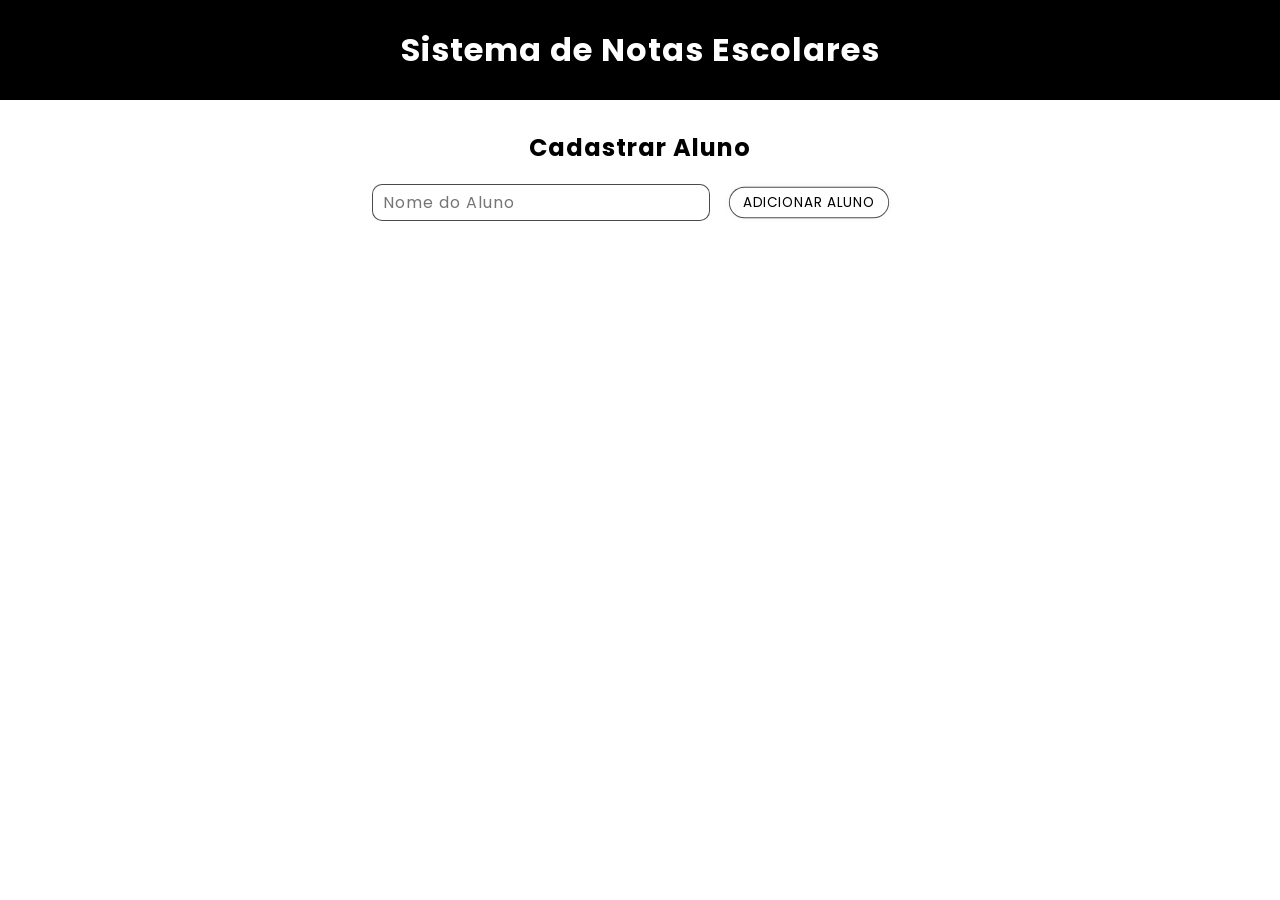
<file: index.html>
<!DOCTYPE html>
<html lang="pt-BR">
	<head>
		<meta charset="UTF-8" />
		<meta name="viewport" content="width=device-width, initial-scale=1.0" />

		<!-- CSS -->
		<link rel="stylesheet" href="style.css" />

		<!-- JS -->
		<script src="script.js" defer></script>

		<title>Sistema de Notas</title>
	</head>

	<body>
		<header>
			<h1>Sistema de Notas Escolares</h1>
		</header>

		<main>
			<div id="cadastro">
				<h2>Cadastrar Aluno</h2>
				<div class="add-aluno">
					<div>
						<input class="i1" type="text" id="nomeAluno" placeholder="Nome do Aluno" />
					</div>
					<button onclick="adicionarAluno()">Adicionar Aluno</button>
				</div>
			</div>

			<div id="info-alunos">
				<!-- Aqui será renderizado as informações dos alunos -->
			</div>
		</main>
	</body>
</html>
</file>
<file: style.css>
@import url("https://fonts.googleapis.com/css2?family=Poppins:ital,wght@0,100;0,200;0,300;0,400;0,500;0,600;0,700;0,800;0,900;1,100;1,200;1,300;1,400;1,500;1,600;1,700;1,800;1,900&display=swap");

* {
	margin: 0;
	padding: 0;
	box-sizing: border-box;
	font-family: "Poppins", sans-serif;
	letter-spacing: 1px;
}

:root {
	--verde: #2ecc71;
	--amarelo: #f1c40f;
	--vermelho: #e74c3c;
}

.verde {
	color: var(--verde);
}

.amarelo {
	color: var(--amarelo);
}

.vermelho {
	color: var(--vermelho);
}

header {
	display: flex;
	justify-content: center;
	align-items: center;
	width: 100%;
	height: 100px;
	background-color: black;
	color: white;
	font-weight: 100;
}

main {
	padding: 30px 50px;
}

li {
	list-style: none;
}

h4 {
	font-weight: 700;
	font-size: 20px;
	margin-bottom: 20px;
	text-align: center;
}

input[type="number"]::-webkit-inner-spin-button,
input[type="number"]::-webkit-outer-spin-button {
	-webkit-appearance: none;
	margin: 0;
}

#cadastro {
	margin-bottom: 60px;
	display: flex;
	flex: 0 0 auto;
	flex-direction: column;
	gap: 10px;
	justify-content: center;
	align-items: center;
}

#info-alunos {
	display: flex;
	justify-content: space-around;
	flex-wrap: wrap;
	align-items: center;
	padding: 15px;
	margin-top: 20px;
	gap: 120px;
}

.add-aluno {
	display: flex;
	align-items: center;
	justify-content: center;
}

.i1 {
	padding: 5px 10px;
	border: 0.5px solid rgba(0, 0, 0, 0.71);
	border-radius: 10px;
	font-size: 16px;
	color: #555;
	outline: none;
	transition: all 0.3s ease;
}

.i1:focus {
	box-shadow: rgba(169, 170, 172, 0.662) 2px 2px 20px 0px;
}

.i2 {
	padding: 5px 10px;
	border: 0.5px solid rgba(0, 0, 0, 0.71);
	border-radius: 10px;
	font-size: 16px;
	color: #555;
	outline: none;
	transition: all 0.3s ease;
	transform: scale(0.8);
	width: 90px;
	appearance: text;
}

.i2::placeholder {
	text-align: center;
}

.i2:focus {
	border: 0.5px solid rgb(0, 85, 255);
	box-shadow: rgba(0, 128, 255, 0.349) 0px 0px 15px 0px;
}

button {
	padding: 5px 15px;
	margin: 10px;
	border-radius: 50px;
	background-color: white;
	border: 0.5px solid rgba(0, 0, 0, 0.71);
	box-shadow: rgb(0 0 0 / 5%) 0 0 8px;
	text-transform: uppercase;
	font-size: 15px;
	transition: all 0.5s ease-in-out;
	transform: scale(0.9);
}

button:hover {
	letter-spacing: 2.2px;
	background-color: hsl(211, 80%, 48%);
	color: hsl(0, 0%, 100%);
	box-shadow: rgb(24, 115, 220) 3px 3px 20px 0px;
}

button:active {
	background-color: hsl(211, 80%, 48%);
	color: hsl(0, 0%, 100%);
	box-shadow: rgb(24, 115, 220) 3px 3px 25px 0px;
	transform: scale(0.95);
	transition: 100ms;
}

/* JS */
.aluno-container {
	display: flex;
	justify-content: center;
	align-items: center;
	flex-flow: row wrap;
	padding: 30px 50px 80px;
	border: 1px solid rgba(0, 0, 0, 0.61);
	border-radius: 15px;
	gap: 50px;
	background-color: rgb(232, 234, 238);
}

.aluno-nome {
	display: flex;
	align-items: center;
	justify-content: center;
	flex-direction: column;
	width: clamp(100px, 50%, 300px);
	padding: 0px 20px;
}

.aluno-nome h3 {
	font-weight: 800;
	font-size: 45px;
}

.remover {
	transition: all 0.3s ease-in-out;
}

.remover:hover {
	background-color: hsl(0, 80%, 48%);
	box-shadow: rgb(220, 24, 24) 3px 3px 20px 0px;
}

.aluno-notas {
	display: flex;
	flex-flow: row wrap;
	align-items: center;
	justify-content: center;
	gap: 120px;
	transition: all 0.3s ease;
}

.disciplina {
	display: flex;
	flex-direction: column;
	justify-content: center;
	align-items: center;
	align-content: center;
	min-width: 400px;
	padding: 30px;
	border-radius: 15px;
	border: 1px solid rgba(0, 0, 0, 0.61);
	background-color: white;
	transition: all 0.3s ease;
}

.disciplina:hover {
	box-shadow: rgba(0, 0, 0, 0.181) 1px 1px 30px 2px;
	min-width: 420px;
}

.disciplina h4 {
	margin-bottom: 25px;
	font-size: 24px;
	letter-spacing: 3px;
}

.disciplina ul li {
	margin-bottom: 5px;
}

.notas {
	display: flex;
	justify-content: space-between;
	align-items: center;
	gap: 10px;
	font-weight: 500;
	font-size: 18px;
}

.notas input[type="number"] {
	text-align: center;
	font-weight: 400;
}

.bimestre {
	display: flex;
	align-items: center;
	justify-content: center;
}

.media, .status {
	margin-top: 12px;
}

.media span, .status span {
	font-weight: 500;
}

.media input[type="number"] {
	text-align: center;
	font-weight: 400;
}

.status input[type="number"] {
	text-align: center;;
	font-weight: 400;
	width: 200px;
}
</file>
